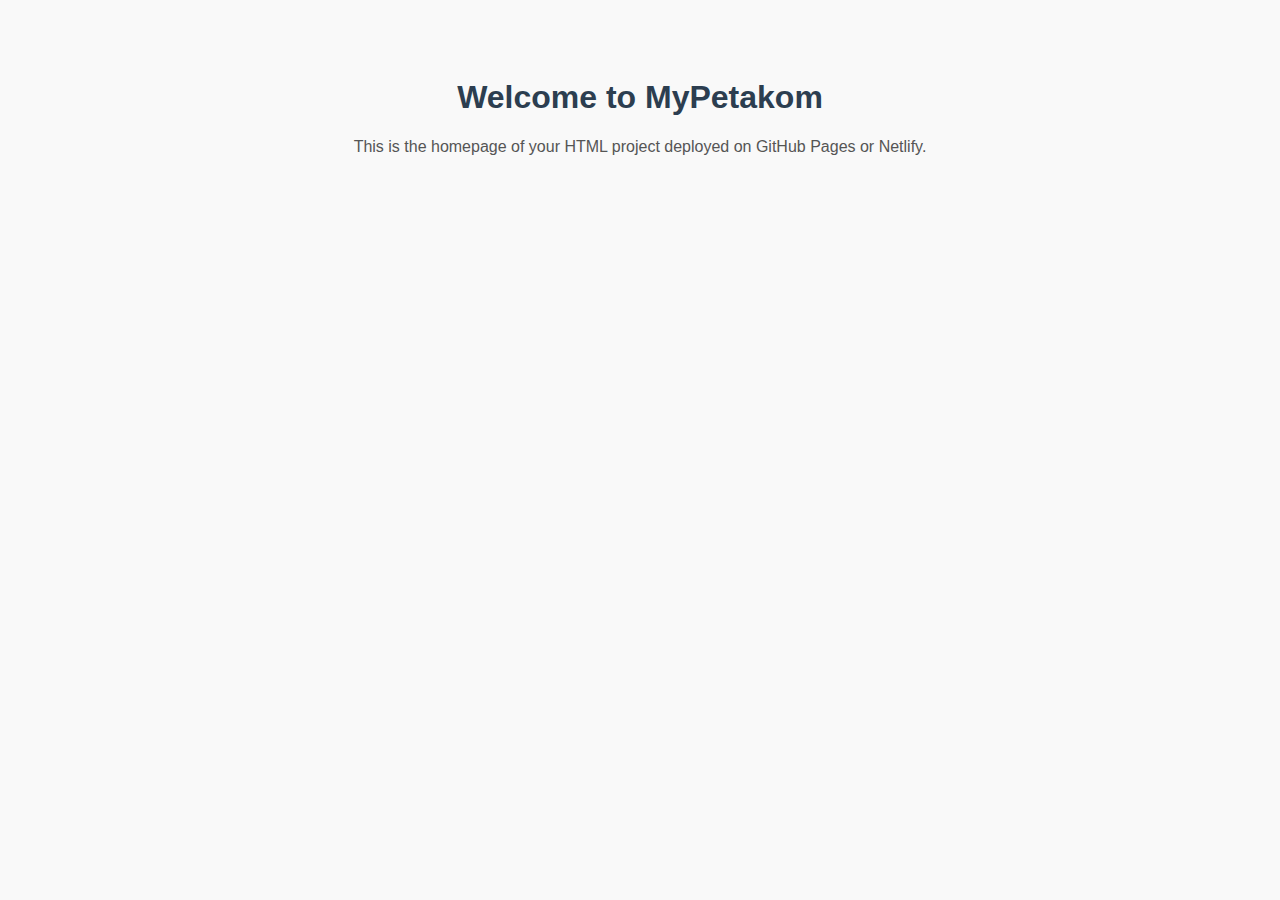
<file: index.html>
<!DOCTYPE html>
<html lang="en">
<head>
  <meta charset="UTF-8" />
  <meta name="viewport" content="width=device-width, initial-scale=1.0" />
  <title>MyPetakom Project</title>
  <style>
    body {
      font-family: Arial, sans-serif;
      background-color: #f9f9f9;
      text-align: center;
      padding: 50px;
    }
    h1 {
      color: #2c3e50;
    }
    p {
      color: #555;
    }
  </style>
</head>
<body>
  <h1>Welcome to MyPetakom</h1>
  <p>This is the homepage of your HTML project deployed on GitHub Pages or Netlify.</p>
</body>
</html>
</file>
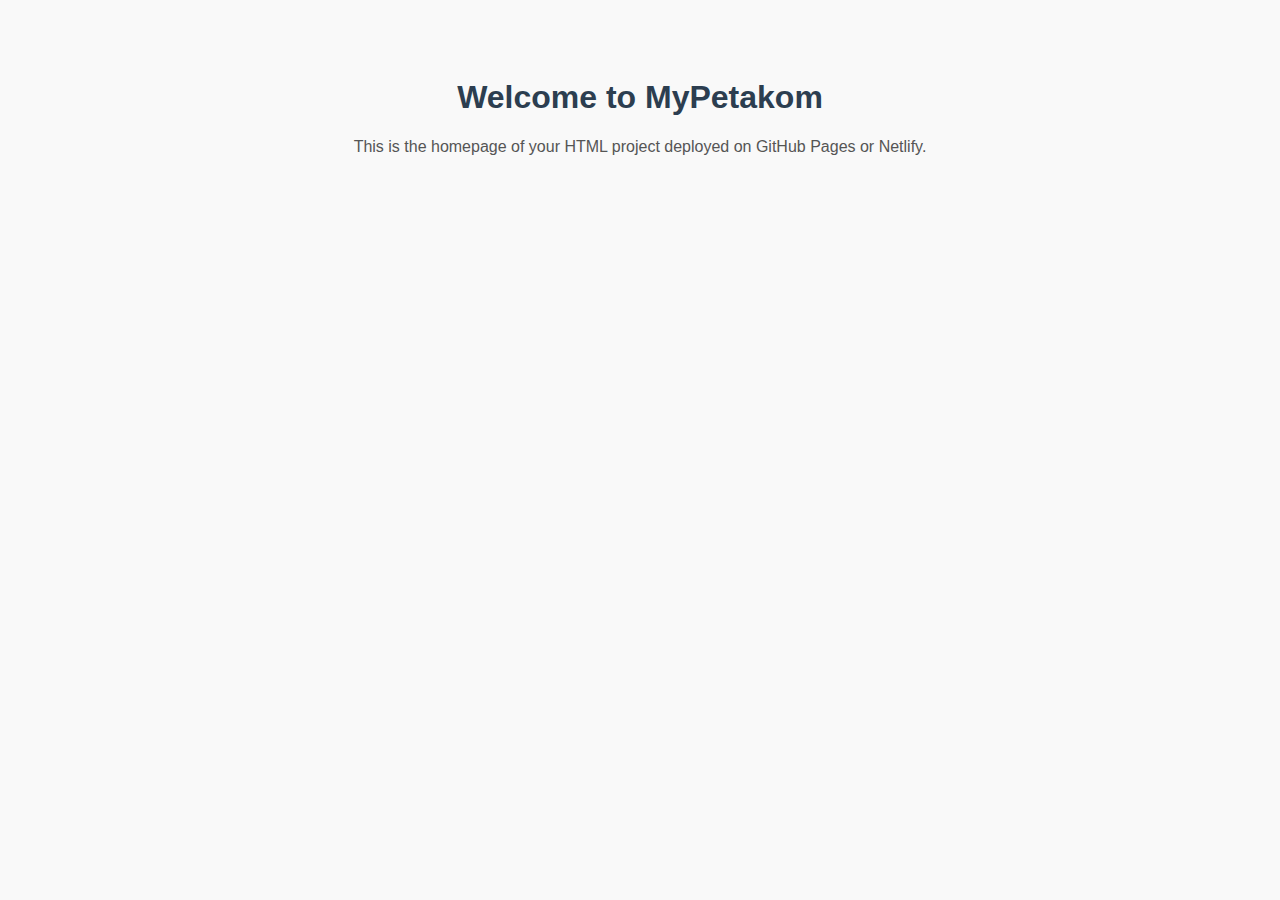
<file: index.html.html>
<!DOCTYPE html>
<html lang="en">
<head>
  <meta charset="UTF-8" />
  <meta name="viewport" content="width=device-width, initial-scale=1.0" />
  <title>MyPetakom Project</title>
  <style>
    body {
      font-family: Arial, sans-serif;
      background-color: #f9f9f9;
      text-align: center;
      padding: 50px;
    }
    h1 {
      color: #2c3e50;
    }
    p {
      color: #555;
    }
  </style>
</head>
<body>
  <h1>Welcome to MyPetakom</h1>
  <p>This is the homepage of your HTML project deployed on GitHub Pages or Netlify.</p>
</body>
</html>
</file>
